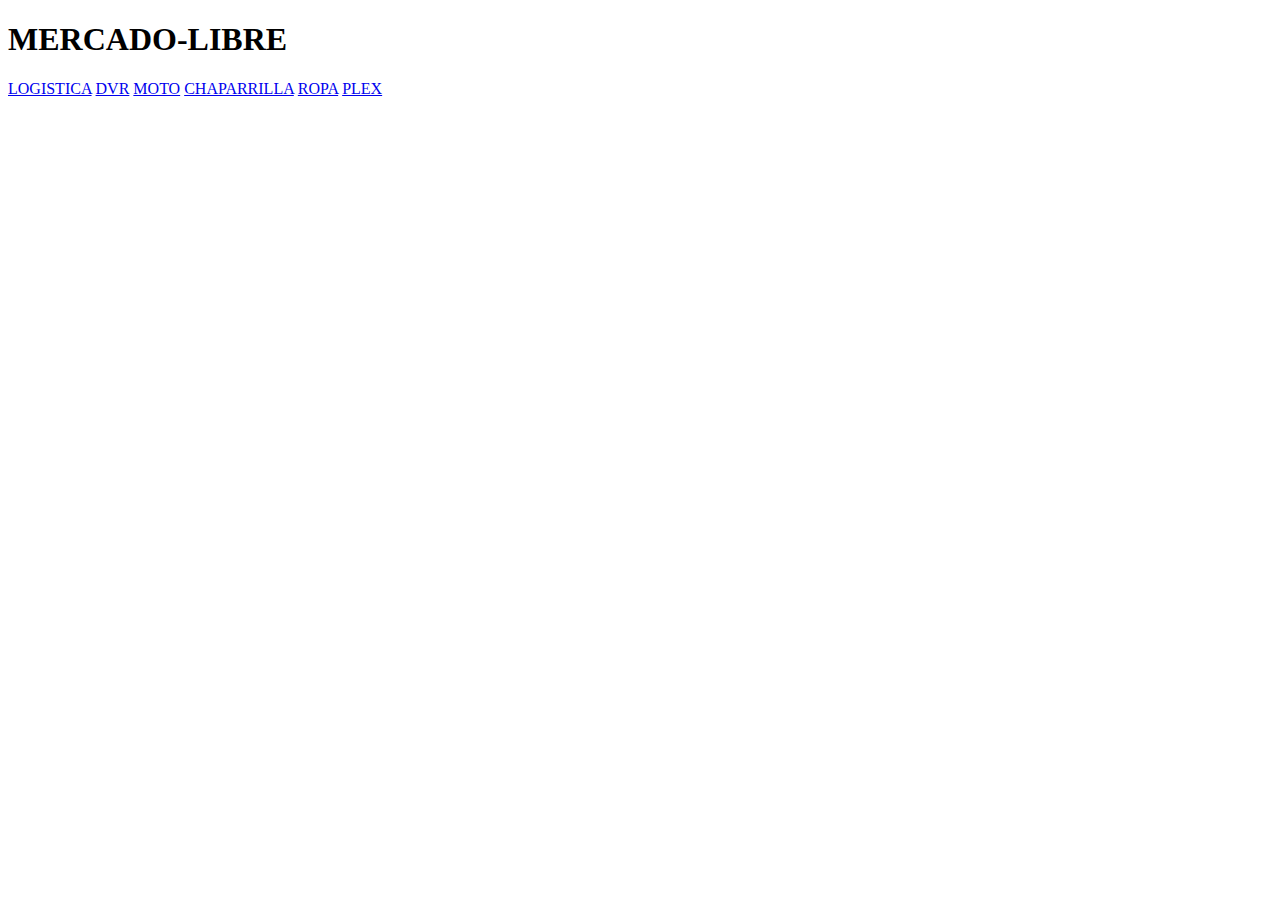
<file: index.html>
<!DOCTYPE html>
<html lang="en">
<head>
    <meta charset="UTF-8">
    <meta name="viewport" content="width=device-width, initial-scale=1.0">
    <title>INDEX</title>
    <link rel="stylesheet" href="style.css">
    <link href="https://cdn.jsdelivr.net/npm/bootstrap@5.3.0-alpha3/dist/css/bootstrap.min.css" rel="stylesheet" integrity="sha384-KK94CHFLLe+nY2dmCWGMq91rCGa5gtU4mk92HdvYe+M/SXH301p5ILy+dN9+nJOZ" crossorigin="anonymous">
</head>
<body>
    <h1 class="centrado">MERCADO-LIBRE</h1>
    <div class="centrado">
        <a type="button" class="btn btn-primary" href="./html/logistica.html">LOGISTICA</a>
        <a type="button" class="btn btn-primary" href="./html/DVR.html">DVR</a>
        <a type="button" class="btn btn-primary" href="./html/moto.html">MOTO</a>
        <a type="button" class="btn btn-primary" href="./html/chapa.html">CHAPARRILLA</a>
        <a type="button" class="btn btn-primary" href="./html/ropa.html">ROPA</a>
        <a type="button" class="btn btn-primary" href="./html/plex.html">PLEX</a>
    </div>
    <script src="https://cdn.jsdelivr.net/npm/bootstrap@5.3.0-alpha3/dist/js/bootstrap.bundle.min.js" integrity="sha384-ENjdO4Dr2bkBIFxQpeoTz1HIcje39Wm4jDKdf19U8gI4ddQ3GYNS7NTKfAdVQSZe" crossorigin="anonymous"></script>
</body>
</html>
</file>
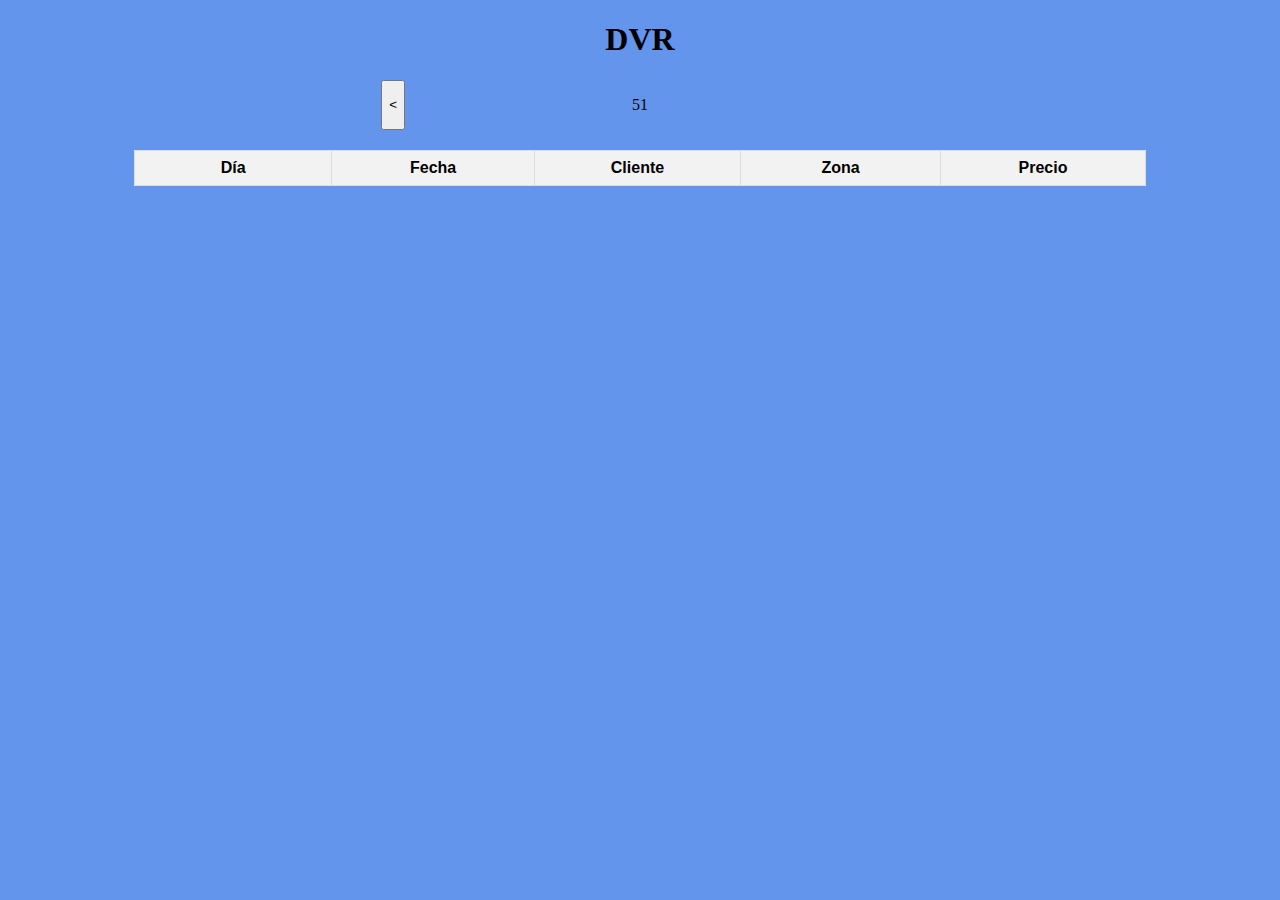
<file: DVR.html>
<!DOCTYPE html>
<html lang="en">

<head>
    <meta charset="UTF-8">
    <meta name="viewport" content="width=device-width, initial-scale=1.0">
    <title>DVR</title>
    <link rel="stylesheet" href="style.css">
</head>

<body style="background-color: cornflowerblue;">
    <div class="contenedor">
        <h1 style="text-align: center;">DVR</h1>
        <div>
            <div class='paginado' id='nroSemana'>

        </div> 
            <table>
                <thead>
                    <tr>
                        <th>Día</th>
                        <th>Fecha</th>
                        <th>Cliente</th>
                        <th>Zona</th>
                        <th>Precio</th>
                    </tr>
                </thead>
                <tbody id="renderDVR">

                </tbody>
            </table>

        </div>               
    </div>

    <script src="mainDvr.js"></script>
</body>

</html>
</file>
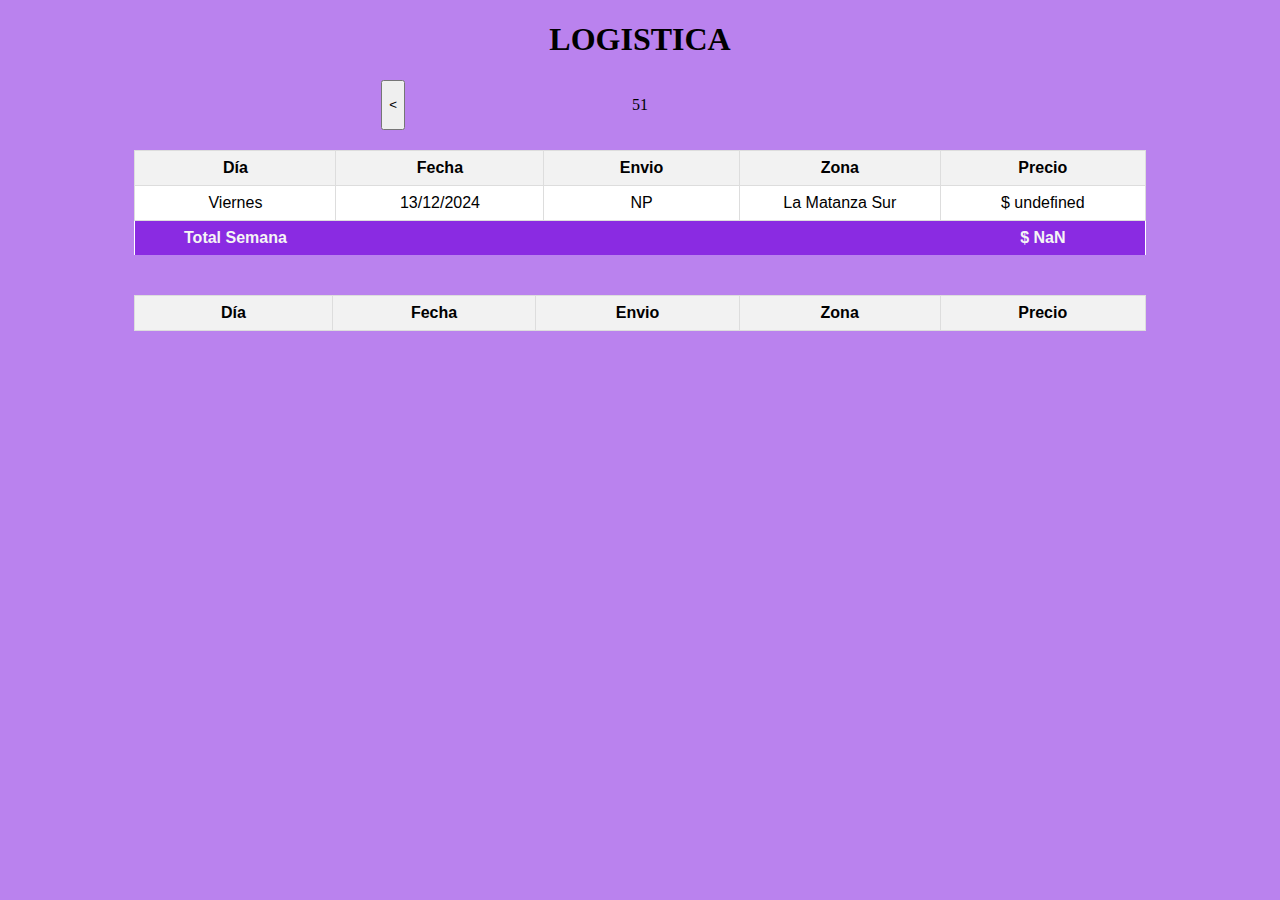
<file: logistica.html>
<!DOCTYPE html>
<html lang="en">

<head>
    <meta charset="UTF-8">
    <meta name="viewport" content="width=device-width, initial-scale=1.0">
    <title>Logistica</title>
    <link rel="stylesheet" href="style.css">
</head>

<body style="background-color: rgba(137, 43, 226, 0.589);">
    <div class="contenedor">
        <h1 style="text-align: center;">LOGISTICA</h1>
        <div>
            <div class='paginado' id='nroSemana'>

        </div> 
            <table>
                <thead>
                    <tr>
                        <th>Día</th>
                        <th>Fecha</th>
                        <th>Envio</th>
                        <th>Zona</th>
                        <th>Precio</th>
                    </tr>
                </thead>
                <tbody id="renderNP">

                </tbody>
            </table>

            <table>
                <thead>
                    <tr>
                        <th>Día</th>
                        <th>Fecha</th>
                        <th>Envio</th>
                        <th>Zona</th>
                        <th>Precio</th>
                    </tr>
                </thead>
                <tbody id="renderNOS">

                </tbody>
            </table>
        </div>               
    </div>

    <script src="main4.js"></script>
</body>

</html>
</file>
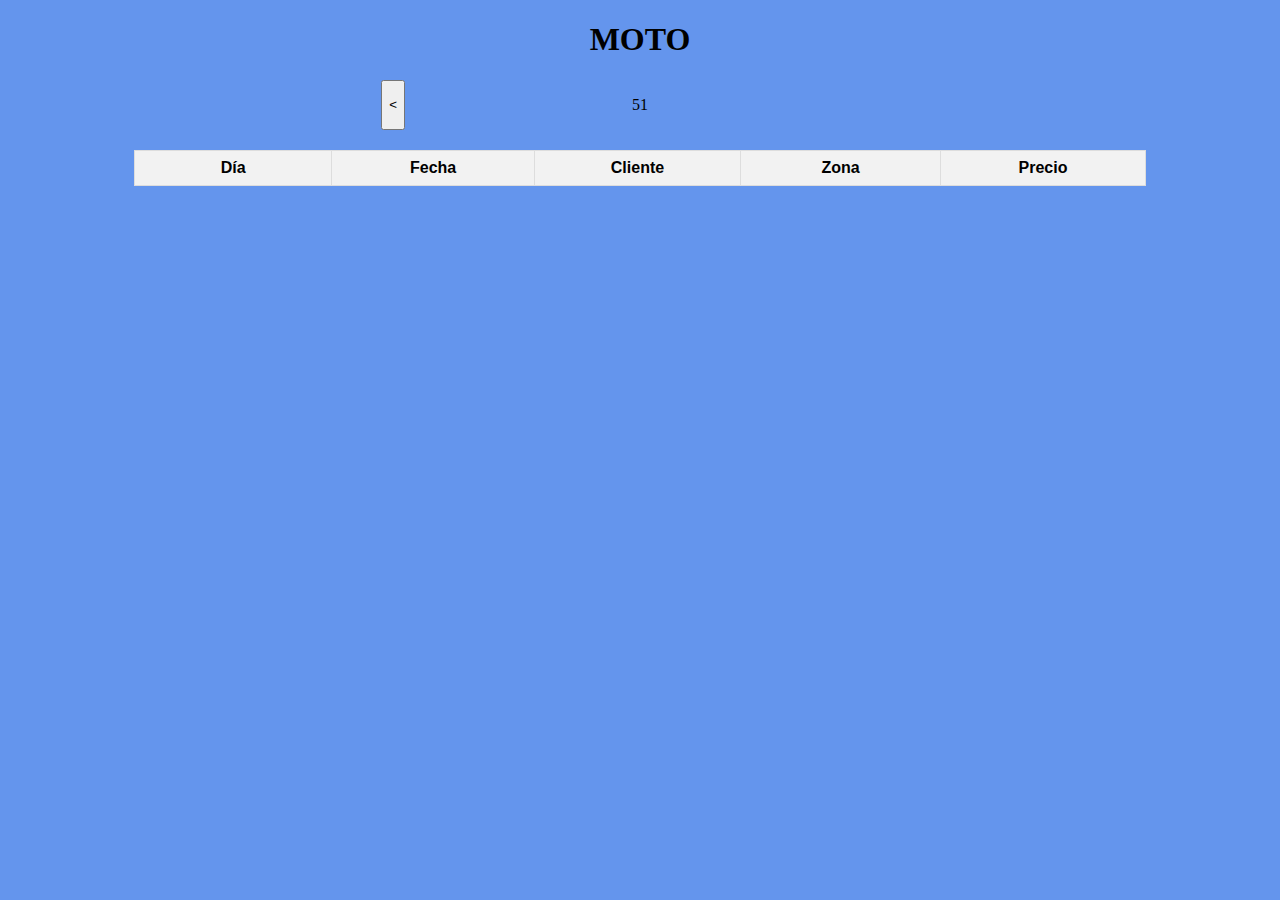
<file: moto.html>
<!DOCTYPE html>
<html lang="en">

<head>
    <meta charset="UTF-8">
    <meta name="viewport" content="width=device-width, initial-scale=1.0">
    <title>MOTO</title>
    <link rel="stylesheet" href="style.css">
</head>

<body style="background-color: cornflowerblue;">
    <div class="contenedor">
        <h1 style="text-align: center;">MOTO</h1>
        <div>
            <div class='paginado' id='nroSemana'>

        </div> 
            <table>
                <thead>
                    <tr>
                        <th>Día</th>
                        <th>Fecha</th>
                        <th>Cliente</th>
                        <th>Zona</th>
                        <th>Precio</th>
                    </tr>
                </thead>
                <tbody id="renderMoto">

                </tbody>
            </table>

        </div>               
    </div>

    <script src="mainMoto.js"></script>
</body>

</html>
</file>
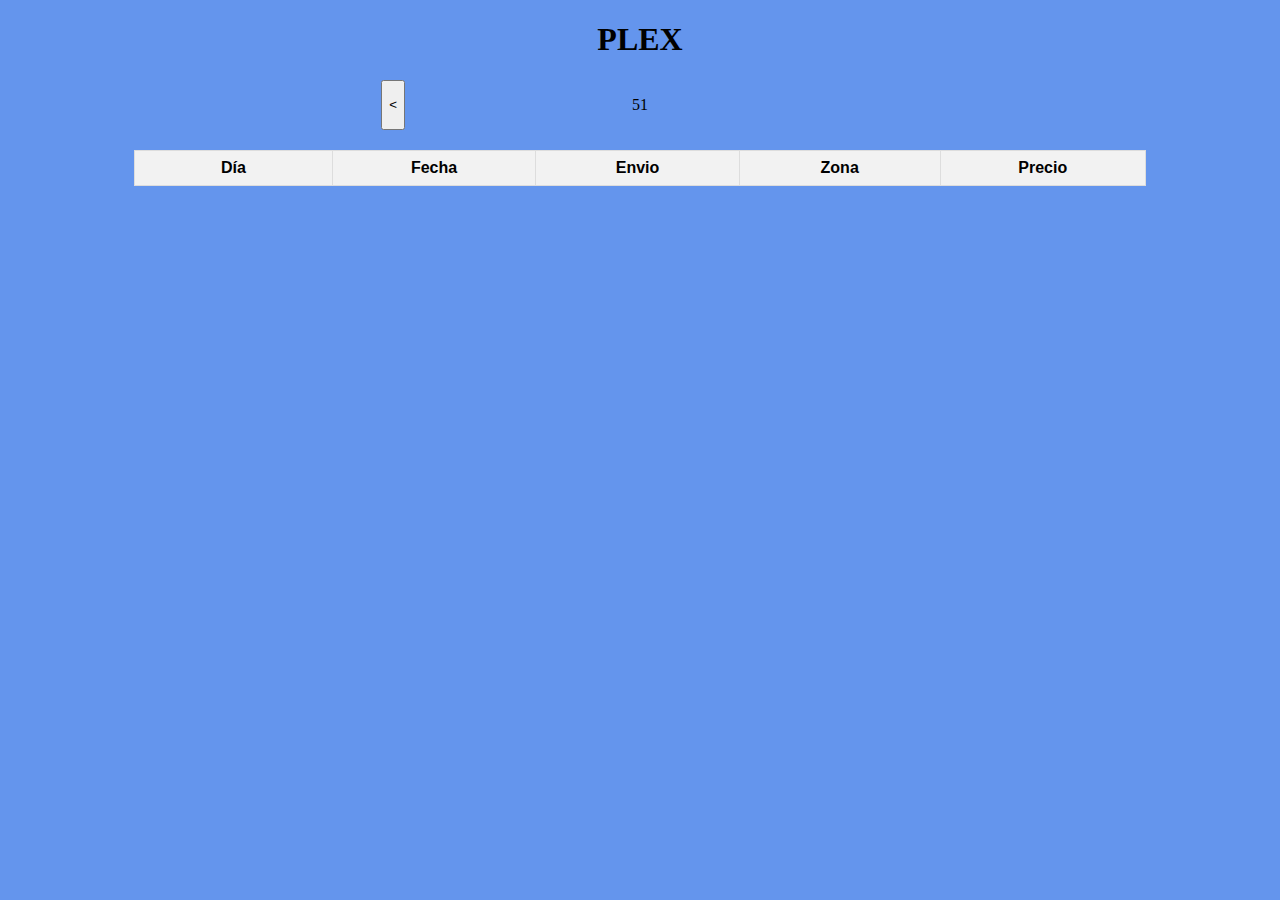
<file: plex.html>
<!DOCTYPE html>
<html lang="en">

<head>
    <meta charset="UTF-8">
    <meta name="viewport" content="width=device-width, initial-scale=1.0">
    <title>Document</title>
    <link rel="stylesheet" href="style.css">
</head>

<body style="background-color: cornflowerblue;">
    <div class="contenedor">
        <h1 style="text-align: center;">PLEX</h1>
        <div>
            <div class='paginado' id='nroSemana'>

        </div> 
            <table>
                <thead>
                    <tr>
                        <th>Día</th>
                        <th>Fecha</th>
                        <th>Envio</th>
                        <th>Zona</th>
                        <th>Precio</th>
                    </tr>
                </thead>
                <tbody id="renderPLEX">

                </tbody>
            </table>

        </div>               
    </div>

    <script src="main3.js"></script>
</body>

</html>
</file>
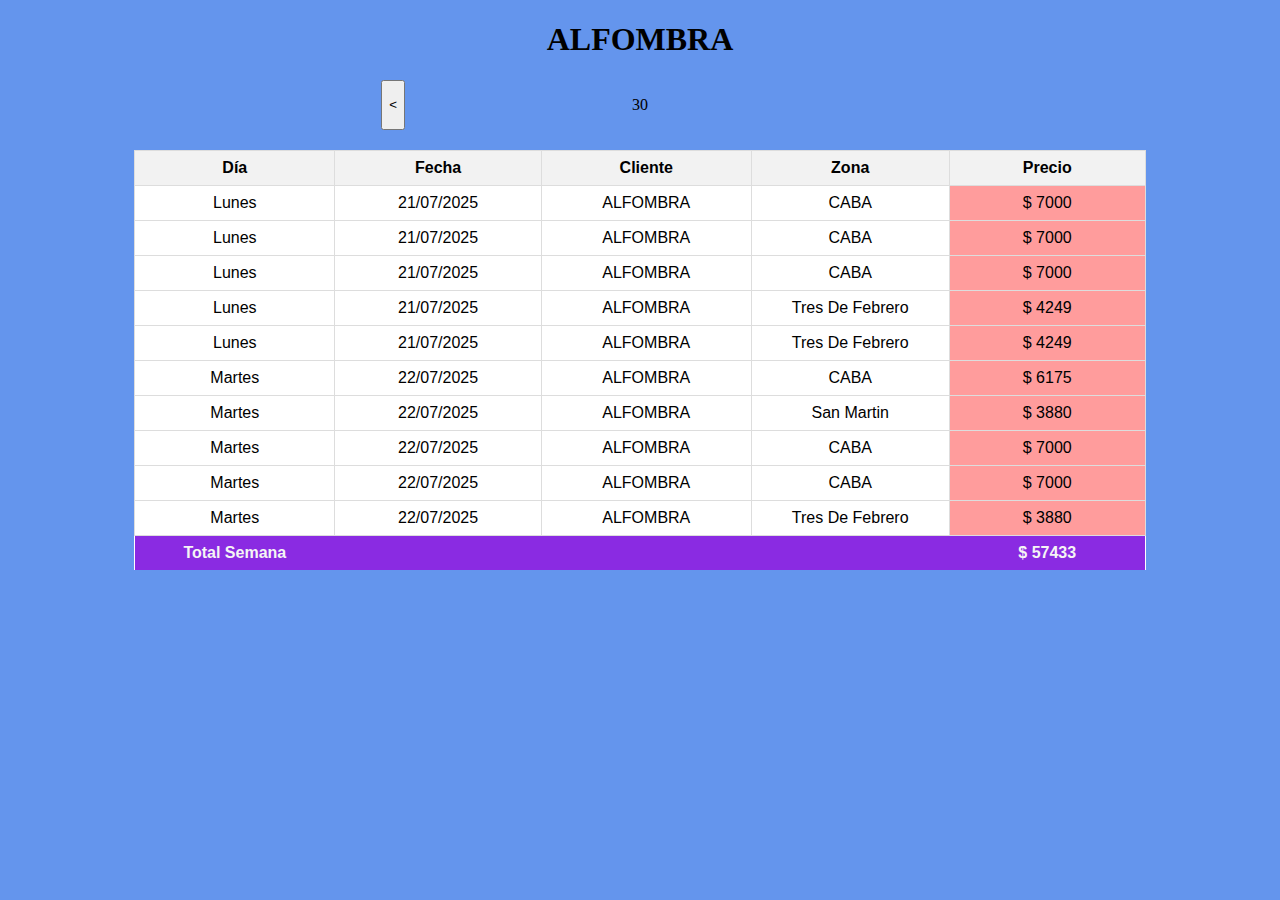
<file: html/alfombra.html>
<!DOCTYPE html>
<html lang="en">

<head>
    <meta charset="UTF-8">
    <meta name="viewport" content="width=device-width, initial-scale=1.0">
    <title>ALFOMBRA</title>
    <link rel="stylesheet" href="../style.css">
</head>

<body style="background-color: cornflowerblue;">
    <div class="contenedor">
        <h1 style="text-align: center;">ALFOMBRA</h1>
        <div>
            <div class='paginado' id='nroSemana'>

        </div> 
            <table>
                <thead>
                    <tr>
                        <th>Día</th>
                        <th>Fecha</th>
                        <th>Cliente</th>
                        <th>Zona</th>
                        <th>Precio</th>
                    </tr>
                </thead>
                <tbody id="renderAlfombra">

                </tbody>
            </table>

        </div>               
    </div>

    <script src="../js/mainAlfombra.js"></script>
</body>

</html>
</file>
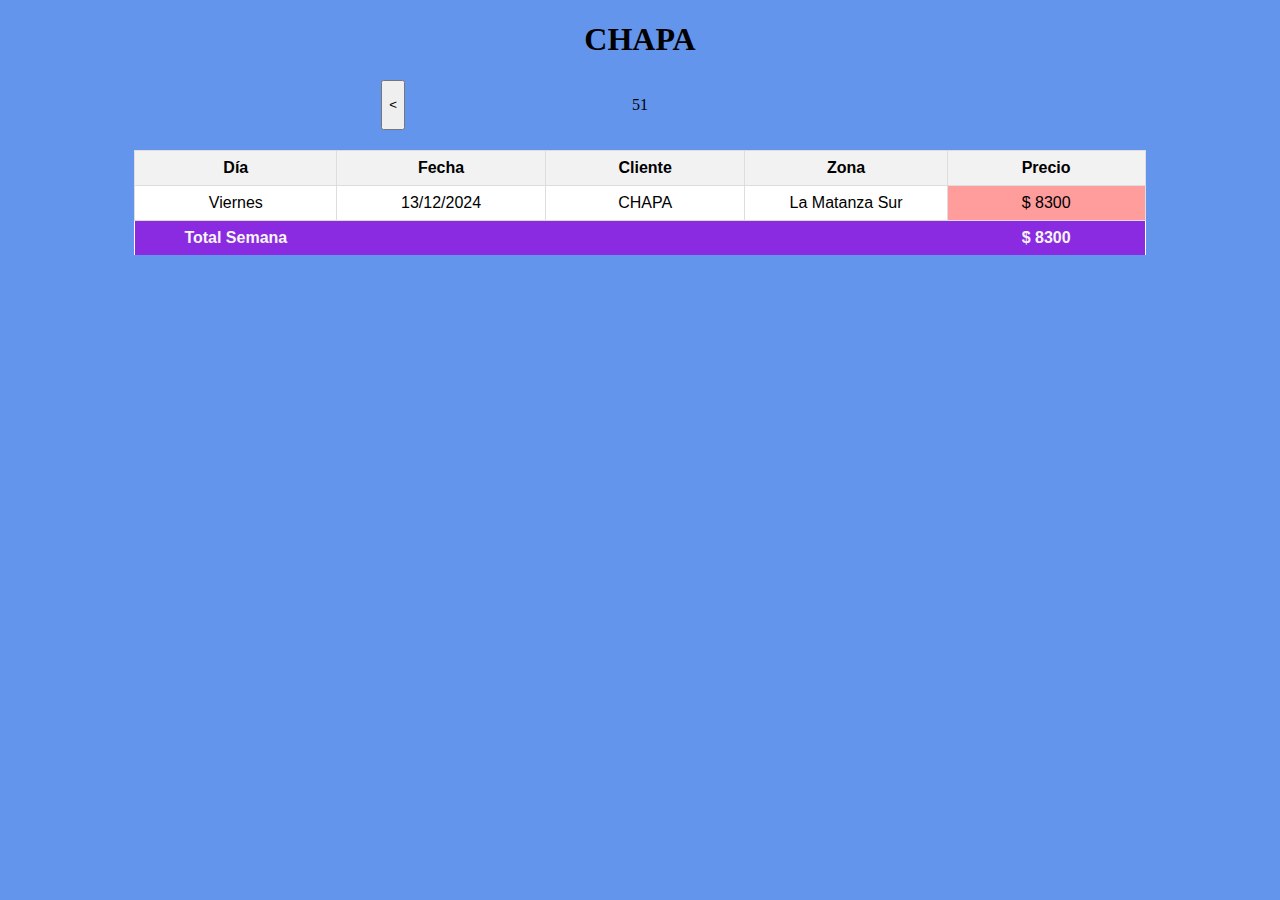
<file: html/chapa.html>
<!DOCTYPE html>
<html lang="en">

<head>
    <meta charset="UTF-8">
    <meta name="viewport" content="width=device-width, initial-scale=1.0">
    <title>CHAPA</title>
    <link rel="stylesheet" href="../style.css">
</head>

<body style="background-color: cornflowerblue;">
    <div class="contenedor">
        <h1 style="text-align: center;">CHAPA</h1>
        <div>
            <div class='paginado' id='nroSemana'>

        </div> 
            <table>
                <thead>
                    <tr>
                        <th>Día</th>
                        <th>Fecha</th>
                        <th>Cliente</th>
                        <th>Zona</th>
                        <th>Precio</th>
                    </tr>
                </thead>
                <tbody id="renderChapa">

                </tbody>
            </table>

        </div>               
    </div>

    <script src="../js/mainChapa.js"></script>
</body>

</html>
</file>
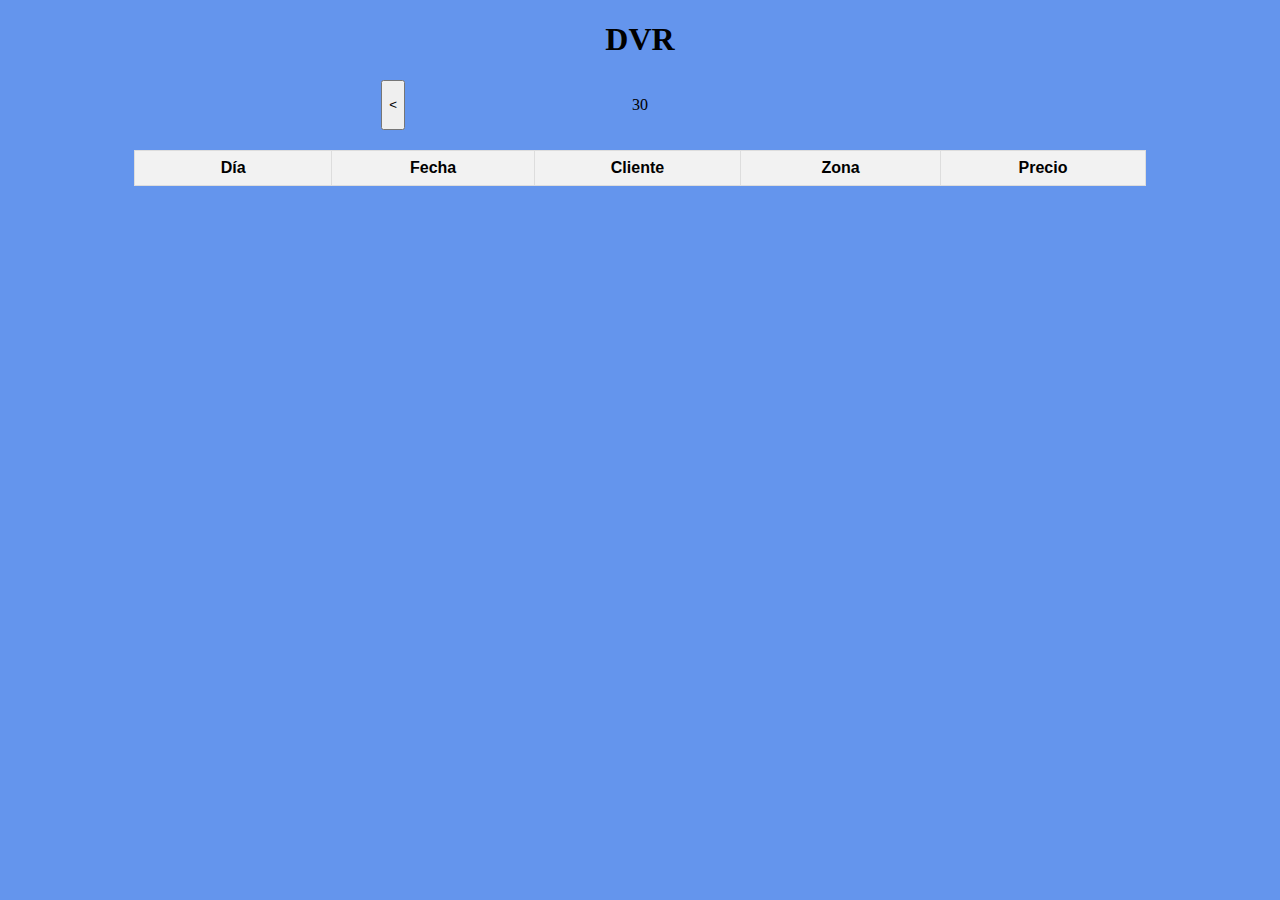
<file: html/DVR.html>
<!DOCTYPE html>
<html lang="en">

<head>
    <meta charset="UTF-8">
    <meta name="viewport" content="width=device-width, initial-scale=1.0">
    <title>DVR</title>
    <link rel="stylesheet" href="../style.css">
</head>

<body style="background-color: cornflowerblue;">
    <div class="contenedor">
        <h1 style="text-align: center;">DVR</h1>
        <div>
            <div class='paginado' id='nroSemana'>

        </div> 
            <table>
                <thead>
                    <tr>
                        <th>Día</th>
                        <th>Fecha</th>
                        <th>Cliente</th>
                        <th>Zona</th>
                        <th>Precio</th>
                    </tr>
                </thead>
                <tbody id="renderDVR">

                </tbody>
            </table>

        </div>               
    </div>

    <script src="../js/mainDvr.js"></script>
</body>

</html>
</file>
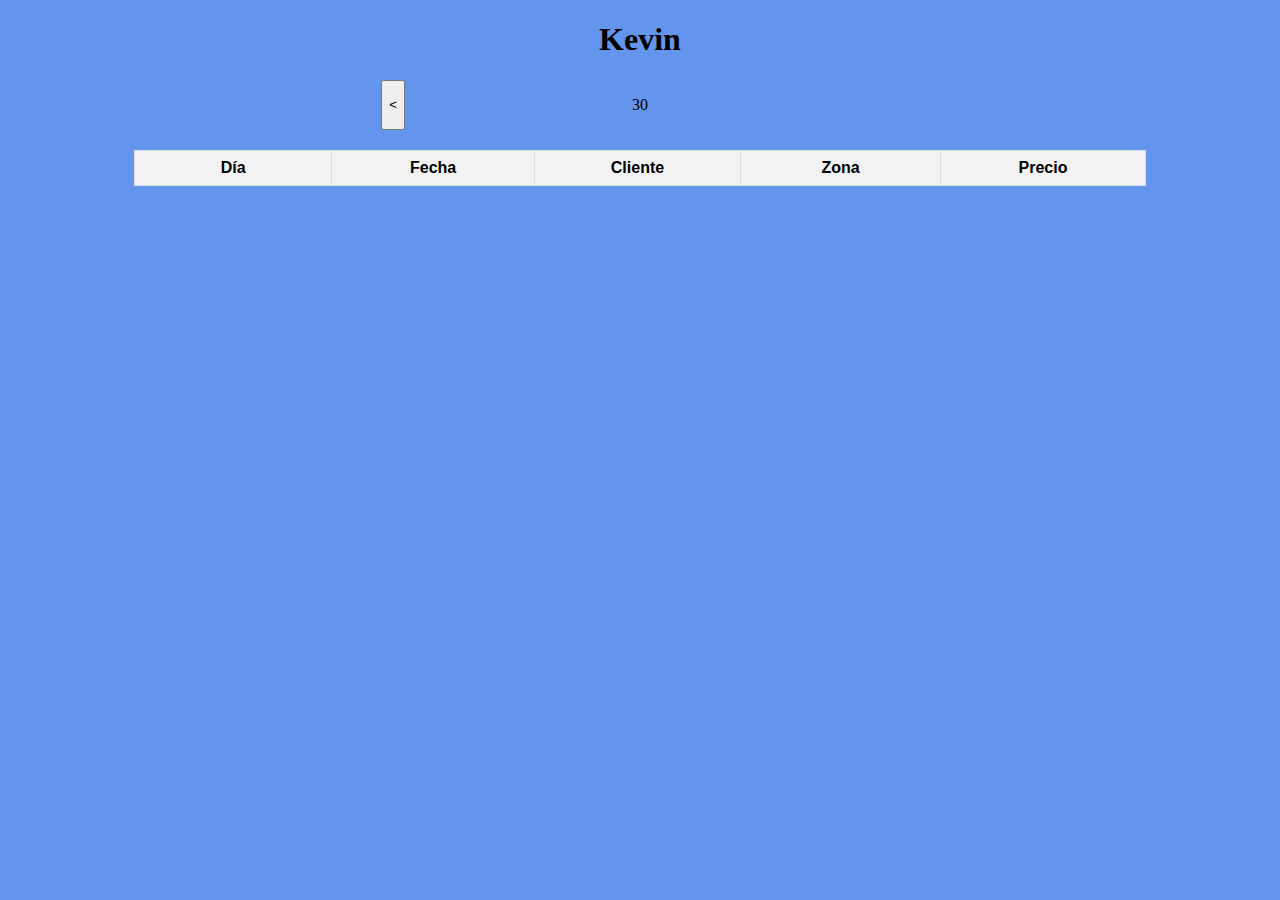
<file: html/kevin.html>
<!DOCTYPE html>
<html lang="en">

<head>
    <meta charset="UTF-8">
    <meta name="viewport" content="width=device-width, initial-scale=1.0">
    <title>Kevin</title>
    <link rel="stylesheet" href="../style.css">
</head>

<body style="background-color: cornflowerblue;">
    <div class="contenedor">
        <h1 style="text-align: center;">Kevin</h1>
        <div>
            <div class='paginado' id='nroSemana'>

        </div> 
            <table>
                <thead>
                    <tr>
                        <th>Día</th>
                        <th>Fecha</th>
                        <th>Cliente</th>
                        <th>Zona</th>
                        <th>Precio</th>
                    </tr>
                </thead>
                
                <tbody id="renderKevin">

                </tbody>
            </table>

        </div>               
    </div>

    <script src="../js/mainKevin.js"></script>
</body>

</html>
</file>
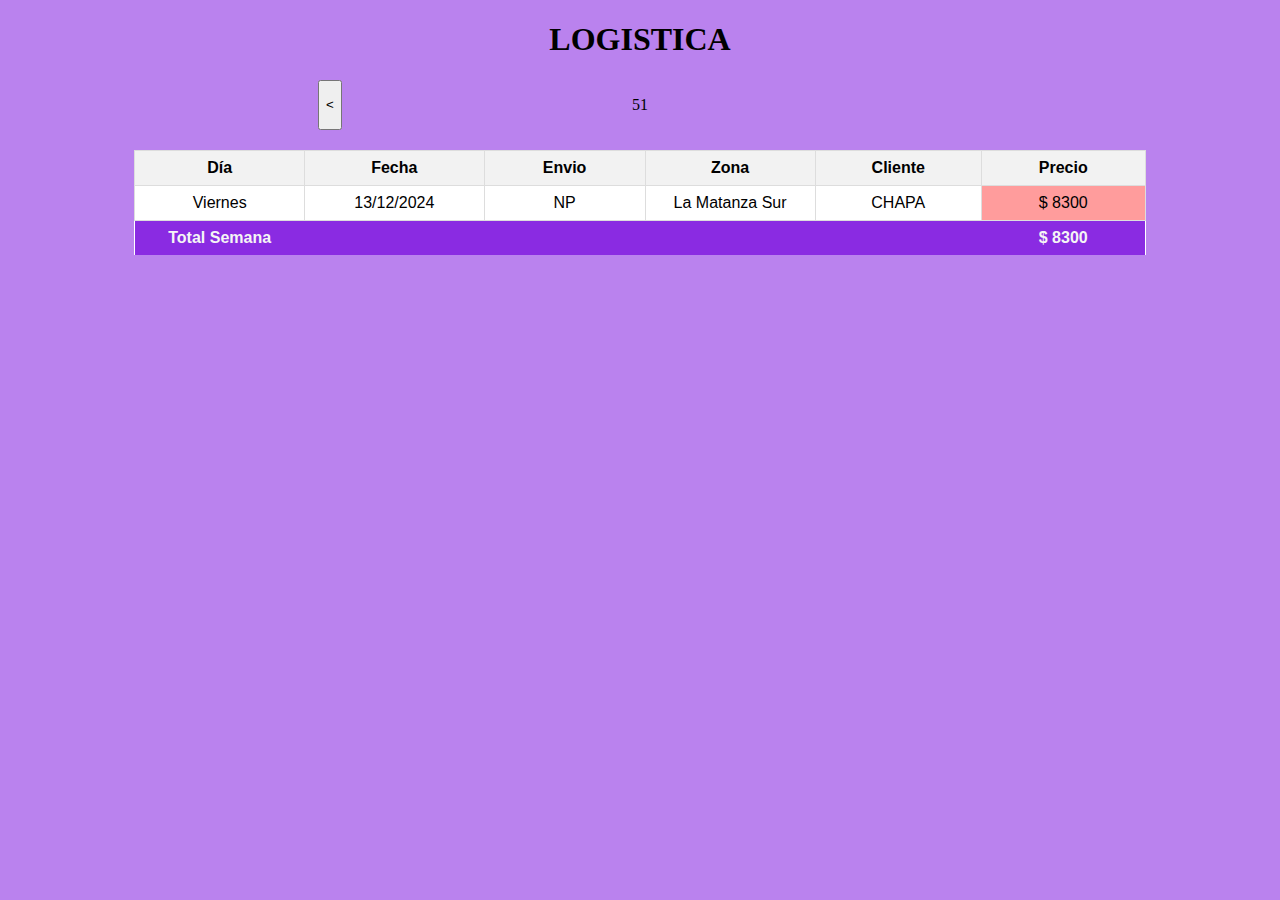
<file: html/logistica.html>
<!DOCTYPE html>
<html lang="en">

<head>
    <meta charset="UTF-8">
    <meta name="viewport" content="width=device-width, initial-scale=1.0">
    <title>Logistica</title>
    <link rel="stylesheet" href="../style.css">
</head>

<body style="background-color: rgba(137, 43, 226, 0.589);">
    <div>
        <h1 style="text-align: center;">LOGISTICA</h1>
        <div>
            <div class='paginado' id='nroSemana'>

        </div> 
            <table class="contenedor">
                <thead>
                    <tr>
                        <th>Día</th>
                        <th>Fecha</th>
                        <th>Envio</th>                        
                        <th>Zona</th>
                        <th>Cliente</th>
                        <th>Precio</th>
                    </tr>
                </thead>
                <tbody id="renderNP">

                </tbody>
            </table>

            <table class="contenedor">

                <tbody id="renderNOS">

                </tbody>
            </table>
        </div>               
    </div>

    <script src="../js/mainLogistica.js"></script>
</body>

</html>
</file>
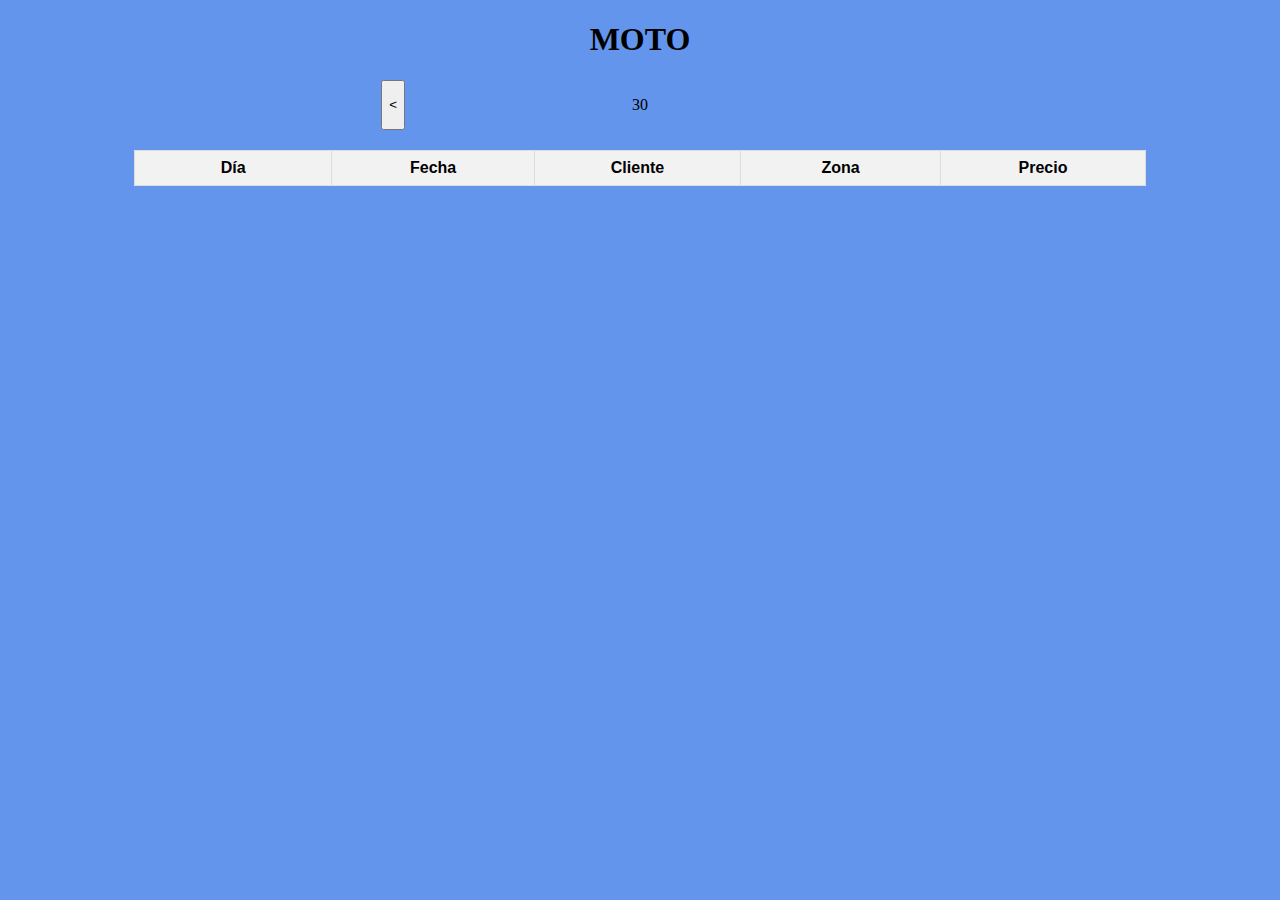
<file: html/moto.html>
<!DOCTYPE html>
<html lang="en">

<head>
    <meta charset="UTF-8">
    <meta name="viewport" content="width=device-width, initial-scale=1.0">
    <title>MOTO</title>
    <link rel="stylesheet" href="../style.css">
</head>

<body style="background-color: cornflowerblue;">
    <div class="contenedor">
        <h1 style="text-align: center;">MOTO</h1>
        <div>
            <div class='paginado' id='nroSemana'>

        </div> 
            <table>
                <thead>
                    <tr>
                        <th>Día</th>
                        <th>Fecha</th>
                        <th>Cliente</th>
                        <th>Zona</th>
                        <th>Precio</th>
                    </tr>
                </thead>
                <tbody id="renderMoto">

                </tbody>
            </table>

        </div>               
    </div>

    <script src="../js/mainMoto.js"></script>
</body>

</html>
</file>
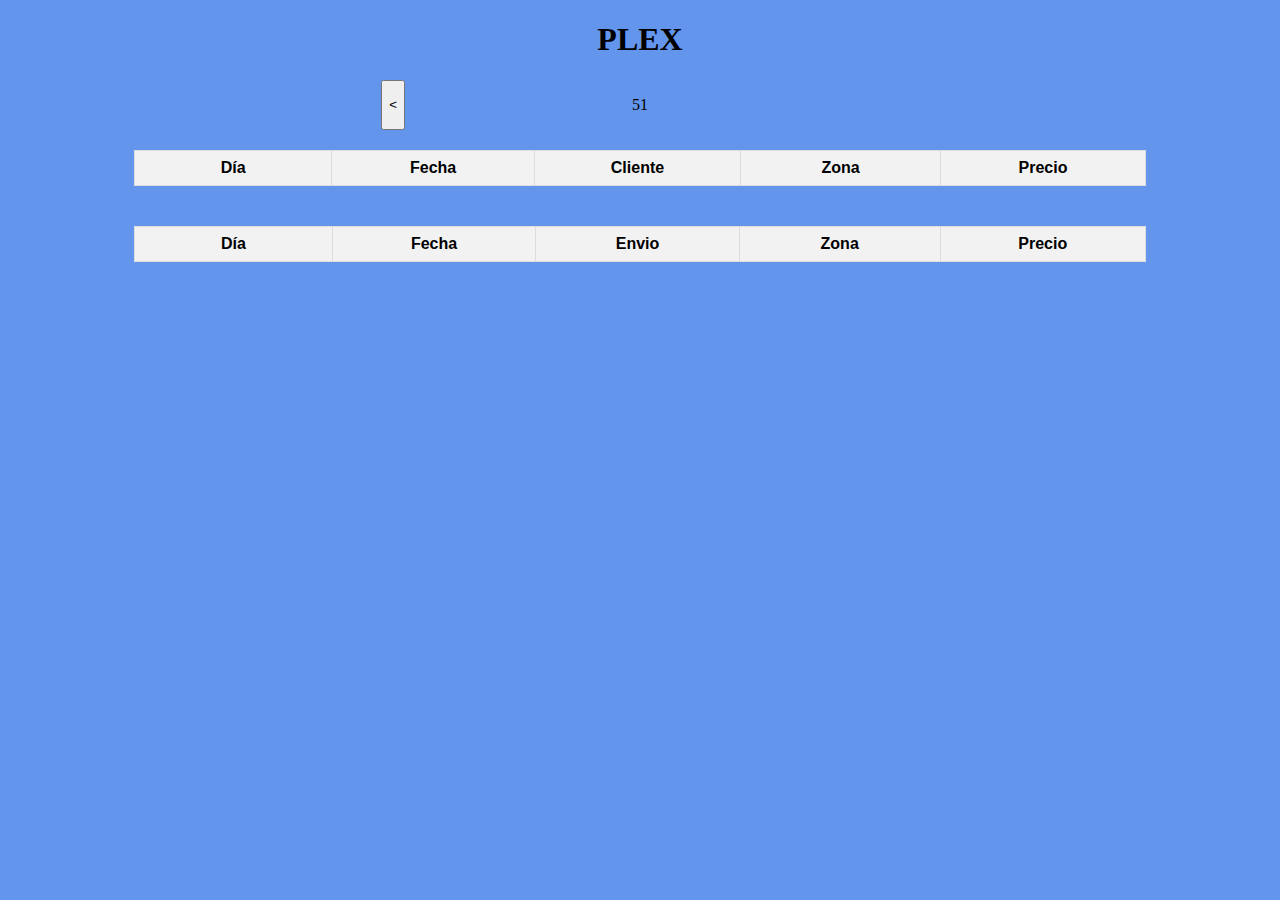
<file: html/plex.html>
<!DOCTYPE html>
<html lang="en">

<head>
    <meta charset="UTF-8">
    <meta name="viewport" content="width=device-width, initial-scale=1.0">
    <title>PLEX</title>
    <link rel="stylesheet" href="../style.css">
</head>

<body style="background-color: cornflowerblue;">
    <div class="contenedor">
        <h1 style="text-align: center;">PLEX</h1>
        <div>
            <div class='paginado' id='nroSemana'>

        </div> 
            <table>
                <thead>
                    <tr>
                        <th>Día</th>
                        <th>Fecha</th>
                        <th>Cliente</th>
                        <th>Zona</th>
                        <th>Precio</th>
                    </tr>
                </thead>
                <tbody id="renderPLEX">

                </tbody>
            </table>

            <table>
                <thead>
                    <tr>
                        <th>Día</th>
                        <th>Fecha</th>
                        <th>Envio</th>
                        <th>Zona</th>
                        <th>Precio</th>                        
                    </tr>
                </thead>
                <tbody id="renderNP">

        </div>               
    </div>

    <script src="../js/mainPlex.js"></script>
</body>

</html>
</file>
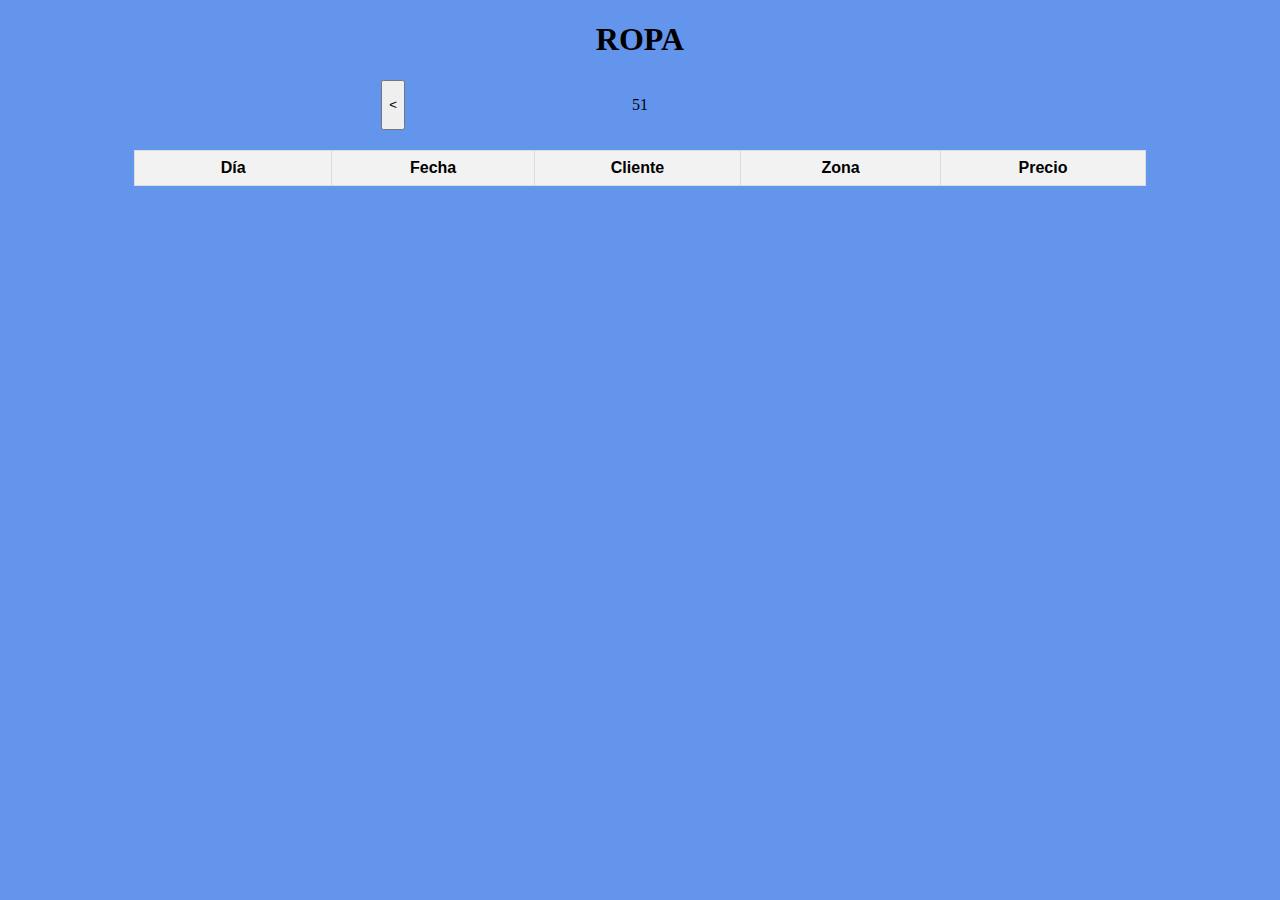
<file: html/ropa.html>
<!DOCTYPE html>
<html lang="en">

<head>
    <meta charset="UTF-8">
    <meta name="viewport" content="width=device-width, initial-scale=1.0">
    <title>ROPA</title>
    <link rel="stylesheet" href="../style.css">
</head>

<body style="background-color: cornflowerblue;">
    <div class="contenedor">
        <h1 style="text-align: center;">ROPA</h1>
        <div>
            <div class='paginado' id='nroSemana'>

        </div> 
            <table>
                <thead>
                    <tr>
                        <th>Día</th>
                        <th>Fecha</th>
                        <th>Cliente</th>
                        <th>Zona</th>
                        <th>Precio</th>
                    </tr>
                </thead>
                <tbody id="renderROPA">

                </tbody>
            </table>

        </div>               
    </div>

    <script src="../js/mainRopa.js"></script>
</body>

</html>
</file>
<file: style.css>
.contenedor {
    width: 80%;
    margin: 20px auto;
}

.espacio{
    margin-bottom: 40px;
}

table {
    margin-bottom: 40px; /* Ajusta el valor según el espacio deseado */
    border-collapse: collapse; /* Opcional: quita el espacio entre bordes de las celdas */
    background-color: white;
    font-family: Verdana, sans-serif;
}
th, td {
    border: 1px solid #dddddd;
    text-align: left;
    padding: 8px;
    width: 250px;
    text-align: center;
}
th {
    background-color: #f2f2f2;
}

.active {
    font-weight: bold;
    background-color: #e0e0e0;
}

.totalprecio{
    font-weight: bold;
    background-color:blueviolet;
    border: 0px solid #dddddd;
    color: whitesmoke;
}

.totalSemana{
    font-weight: bold;
    background-color:blueviolet;
    border: 0px solid #dddddd;
    color: whitesmoke;
}


.paginado{
    display: flex;
    flex-direction: row;
    justify-content: space-evenly;
    margin: 20px;
}

@media (max-width: 600px) {
    .contenedor {
        width: 100%;
    }
    th, td {
        padding: 0px;
        height: 50px;
    }
}
</file>
